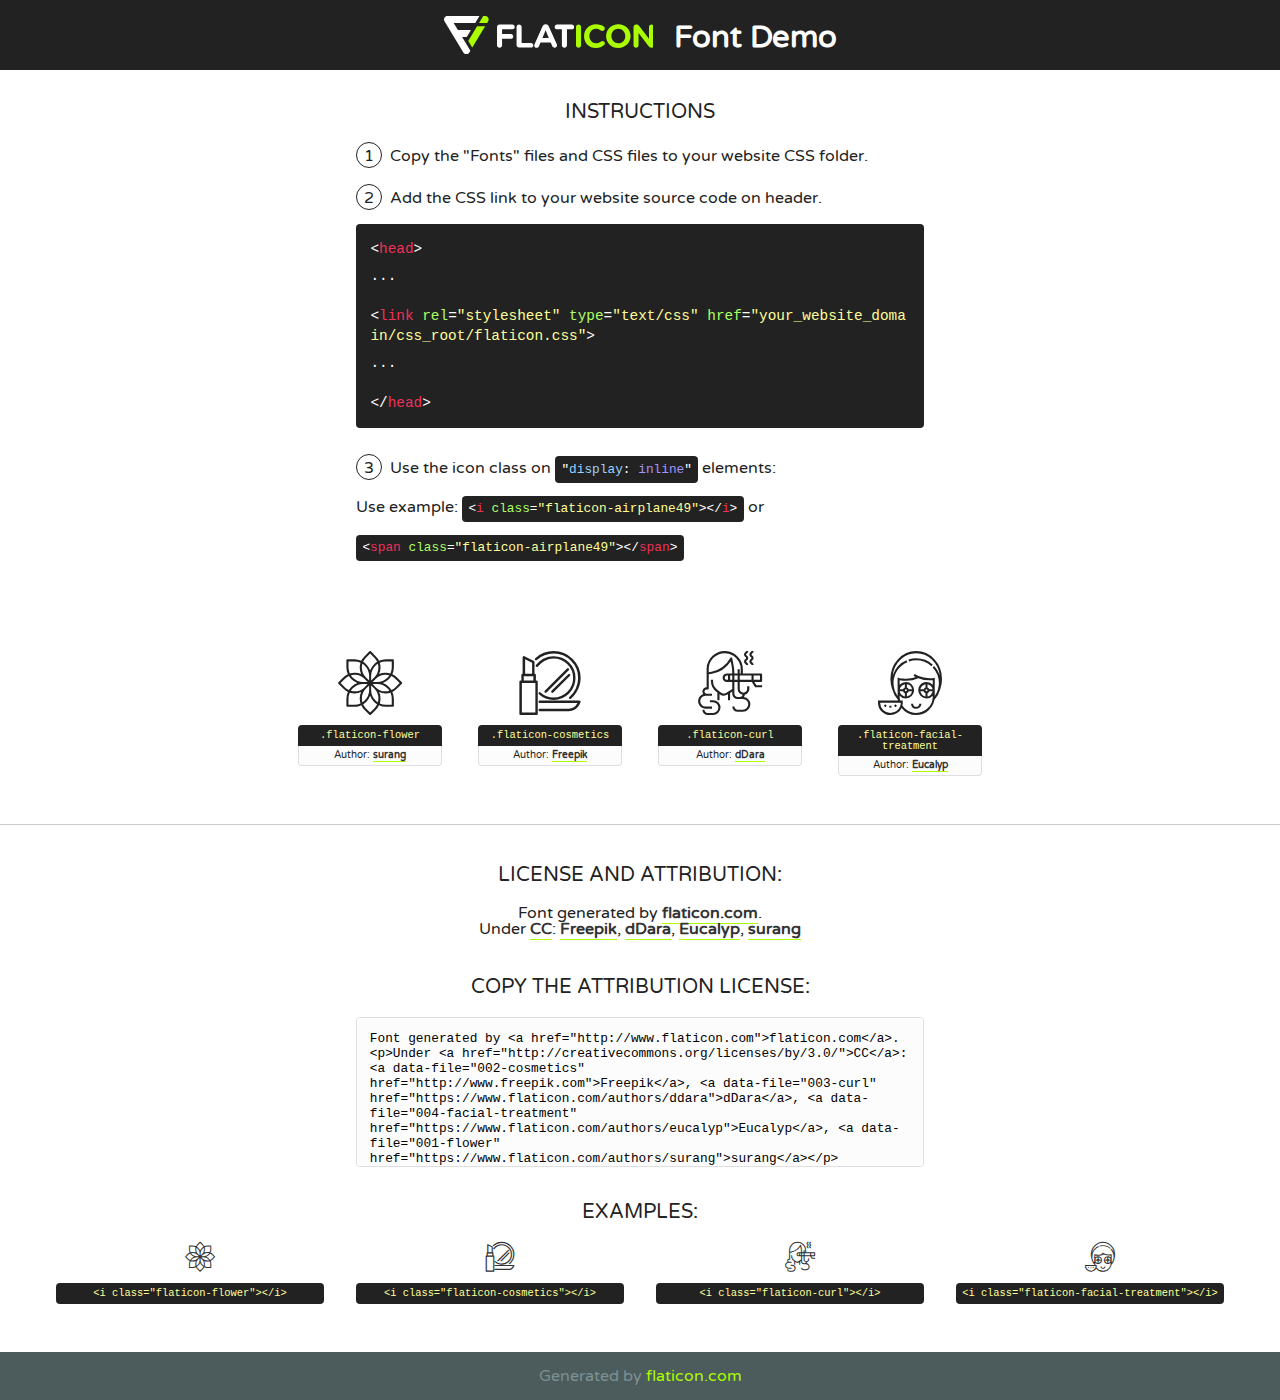
<file: fonts/flaticon/font/flaticon.html>
<!DOCTYPE html>
<!--
  Flaticon icon font: Flaticon
  Creation date: 08/09/2018 05:20
-->
<html>
<!DOCTYPE html>
<html>

<head>
    <title>Flaticon WebFont</title>
    <link href="http://fonts.googleapis.com/css?family=Varela+Round" rel="stylesheet" type="text/css" />
    <link rel="stylesheet" type="text/css" href="flaticon.css">
    <meta charset="UTF-8">
    <style>
    html, body, div, span, applet, object, iframe,
    h1, h2, h3, h4, h5, h6, p, blockquote, pre,
    a, abbr, acronym, address, big, cite, code,
    del, dfn, em, img, ins, kbd, q, s, samp,
    small, strike, strong, sub, sup, tt, var,
    b, u, i, center,
    dl, dt, dd, ol, ul, li,
    fieldset, form, label, legend,
    table, caption, tbody, tfoot, thead, tr, th, td,
    article, aside, canvas, details, embed, 
    figure, figcaption, footer, header, hgroup, 
    menu, nav, output, ruby, section, summary,
    time, mark, audio, video {
        margin: 0;
        padding: 0;
        border: 0;
        font-size: 100%;
        font: inherit;
        vertical-align: baseline;
    }
    /* HTML5 display-role reset for older browsers */
    article, aside, details, figcaption, figure, 
    footer, header, hgroup, menu, nav, section {
        display: block;
    }
    body {
        line-height: 1;
    }
    ol, ul {
        list-style: none;
    }
    blockquote, q {
        quotes: none;
    }
    blockquote:before, blockquote:after,
    q:before, q:after {
        content: '';
        content: none;
    }
    table {
        border-collapse: collapse;
        border-spacing: 0;
    }
    body {
        font-family: 'Varela Round', Helvetica, Arial, sans-serif;
        font-size: 16px;
        color: #222;
    }
    a {
        color: #333;
        border-bottom: 1px solid #a9fd00;
        font-weight: bold;
        text-decoration: none;
    }
    * {
        -moz-box-sizing: border-box;
        -webkit-box-sizing: border-box;
        box-sizing: border-box;
        margin: 0;
        padding: 0;
    }
    [class^="flaticon-"]:before, [class*=" flaticon-"]:before, [class^="flaticon-"]:after, [class*=" flaticon-"]:after {
        font-family: Flaticon;
        font-size: 30px;
        font-style: normal;
        margin-left: 20px;
        color: #333;
    }
    .wrapper {
        max-width: 600px;
        margin: auto;
        padding: 0 1em;
    }
    .title {
        font-size: 1.25em;
        text-align: center;
        margin-bottom: 1em;
        text-transform: uppercase;
    }
    header {
        text-align: center;
        background-color: #222;
        color: #fff;
        padding: 1em;
    }
    header .logo {
        width: 210px;
        height: 38px;
        display: inline-block;
        vertical-align: middle;
        margin-right: 1em;
        border: none;
    }
    header strong {
        font-size: 1.95em;
        font-weight: bold;
        vertical-align: middle;
        margin-top: 5px;
        display: inline-block;
    }
    .demo {
        margin: 2em auto;
        line-height: 1.25em;
    }
    .demo ul li {
        margin-bottom: 1em;
    }
    .demo ul li .num {
        color: #222;
        border-radius: 20px;
        display: inline-block;
        width: 26px;
        padding: 3px;
        height: 26px;
        text-align: center;
        margin-right: 0.5em;
        border: 1px solid #222;
    }
    .demo ul li code {
        background-color: #222;
        border-radius: 4px;
        padding: 0.25em 0.5em;
        display: inline-block;
        color: #fff;
        font-family: Consolas,Monaco,Lucida Console,Liberation Mono,DejaVu Sans Mono,Bitstream Vera Sans Mono,Courier New, monospace;
        font-weight: lighter;
        margin-top: 1em;
        font-size: 0.8em;
        word-break: break-all;
    }
    .demo ul li code.big {
        padding: 1em;
        font-size: 0.9em;
    }
    .demo ul li code .red {
        color: #EF3159;
    }
    .demo ul li code .green {
        color: #ACFF65;
    }
    .demo ul li code .yellow {
        color: #FFFF99;
    }
    .demo ul li code .blue {
        color: #99D3FF;
    }
    .demo ul li code .purple {
        color: #A295FF;
    }
    .demo ul li code .dots {
        margin-top: 0.5em;
        display: block;
    }
    #glyphs {
        border-bottom: 1px solid #ccc;
        padding: 2em 0;
        text-align: center;
    }
    .glyph {
        display: inline-block;
        width: 9em;
        margin: 1em;
        text-align: center;
        vertical-align: top;
        background: #FFF;
    }
    .glyph .glyph-icon {
        padding: 10px;
        display: block;
        font-family:"Flaticon";
        font-size: 64px;
        line-height: 1;
    }
    .glyph .glyph-icon:before {
        font-size: 64px;
        color: #222;
        margin-left: 0;
    }
    .class-name {
        font-size: 0.65em;
        background-color: #222;
        color: #fff;
        border-radius: 4px 4px 0 0;
        padding: 0.5em;
        color: #FFFF99;
        font-family: Consolas,Monaco,Lucida Console,Liberation Mono,DejaVu Sans Mono,Bitstream Vera Sans Mono,Courier New, monospace;
    }
    .author-name {
        font-size: 0.6em;
        background-color: #fcfcfd;
        border: 1px solid #DEDEE4;
        border-top: 0;
        border-radius: 0 0 4px 4px;
        padding: 0.5em;
    }
    .class-name:last-child {
        font-size: 10px;
        color:#888;
    }
    .class-name:last-child a {
        font-size: 10px;
        color:#555;
    }
    .class-name:last-child a:hover {
        color:#a9fd00;
    }
    .glyph > input {
        display: block;
        width: 100px;
        margin: 5px auto;
        text-align: center;
        font-size: 12px;
        cursor: text;
    }
    .glyph > input.icon-input {
        font-family:"Flaticon";
        font-size: 16px;
        margin-bottom: 10px;
    }
    .attribution .title {
        margin-top: 2em;
    }
    .attribution textarea {
        background-color: #fcfcfd;
        padding: 1em;
        border: none;
        box-shadow: none;
        border: 1px solid #DEDEE4;
        border-radius: 4px;
        resize: none;
        width: 100%;
        height: 150px;
        font-size: 0.8em;
        font-family: Consolas,Monaco,Lucida Console,Liberation Mono,DejaVu Sans Mono,Bitstream Vera Sans Mono,Courier New, monospace;
        -webkit-appearance: none;
    }
    .iconsuse {
        margin: 2em auto;
        text-align: center;
        max-width: 1200px;
    }
    .iconsuse:after {
        content: '';
        display: table;
        clear: both;
    }
    .iconsuse .image {
        float: left;
        width: 25%;
        padding: 0 1em;
    }
    .iconsuse .image p {
        margin-bottom: 1em;
    }
    .iconsuse .image span {
        display: block;
        font-size: 0.65em;
        background-color: #222;
        color: #fff;
        border-radius: 4px;
        padding: 0.5em;
        color: #FFFF99;
        margin-top: 1em;
        font-family: Consolas,Monaco,Lucida Console,Liberation Mono,DejaVu Sans Mono,Bitstream Vera Sans Mono,Courier New, monospace;
    }
    #footer {
        text-align: center;
        background-color: #4C5B5C;
        color: #7c9192;
        padding: 1em;
    }
    #footer a {
        border: none;
        color: #a9fd00;
        font-weight: normal;
    }
    @media (max-width: 960px) {
        .iconsuse .image {
            width: 50%;
        }
    }
    @media (max-width: 560px) {
        .iconsuse .image {
            width: 100%;
        }
    }
    </style>
</head>

<body class="characters-off">

    <header>
        <a href="http://www.flaticon.com" target="_blank" class="logo">
            <svg version="1.1" xmlns="http://www.w3.org/2000/svg" xmlns:xlink="http://www.w3.org/1999/xlink" xmlns:a="http://ns.adobe.com/AdobeSVGViewerExtensions/3.0/" viewBox="0 0 560.875 102.036" enable-background="new 0 0 560.875 102.036" xml:space="preserve">
                <defs>
                </defs>
                <g>
                    <g class="letters">
                        <path fill="#ffffff" d="M141.596,29.675c0-3.777,2.985-6.767,6.764-6.767h34.438c3.426,0,6.15,2.728,6.15,6.15
                        c0,3.43-2.724,6.149-6.15,6.149h-27.674v13.091h23.719c3.429,0,6.151,2.724,6.151,6.15c0,3.43-2.723,6.149-6.151,6.149h-23.719
                        v17.574c0,3.773-2.986,6.761-6.764,6.761c-3.779,0-6.764-2.989-6.764-6.761V29.675z"></path>
                        <path fill="#ffffff" d="M193.844,29.149c0-3.781,2.985-6.767,6.764-6.767c3.776,0,6.763,2.985,6.763,6.767v42.957h25.039
                        c3.426,0,6.149,2.726,6.149,6.153c0,3.425-2.723,6.15-6.149,6.15h-31.802c-3.779,0-6.764-2.986-6.764-6.768V29.149z"></path>
                        <path fill="#ffffff" d="M241.891,75.71l21.438-48.407c1.492-3.341,4.215-5.357,7.906-5.357h0.792
                        c3.686,0,6.323,2.017,7.815,5.357l21.439,48.407c0.436,0.967,0.701,1.845,0.701,2.723c0,3.602-2.809,6.501-6.414,6.501
                        c-3.161,0-5.269-1.845-6.499-4.655l-4.132-9.661h-27.059l-4.301,10.102c-1.144,2.631-3.426,4.214-6.237,4.214
                        c-3.517,0-6.24-2.81-6.24-6.325C241.1,77.64,241.451,76.677,241.891,75.71z M279.932,58.666l-8.521-20.297l-8.526,20.297H279.932
                        z"></path>
                        <path fill="#ffffff" d="M314.864,35.387H301.86c-3.429,0-6.239-2.813-6.239-6.238c0-3.429,2.811-6.24,6.239-6.24h39.533
                        c3.426,0,6.237,2.811,6.237,6.24c0,3.425-2.811,6.238-6.237,6.238h-13.001v42.785c0,3.773-2.99,6.761-6.764,6.761
                        c-3.779,0-6.764-2.989-6.764-6.761V35.387z"></path>
                        <path fill="#A9FD00" d="M352.615,29.149c0-3.781,2.985-6.767,6.767-6.767c3.774,0,6.761,2.985,6.761,6.767v49.024
                        c0,3.773-2.987,6.761-6.761,6.761c-3.781,0-6.767-2.989-6.767-6.761V29.149z"></path>
                        <path fill="#A9FD00" d="M374.132,53.836v-0.179c0-17.481,13.178-31.801,32.065-31.801c9.22,0,15.459,2.458,20.557,6.238
                        c1.402,1.054,2.637,2.985,2.637,5.357c0,3.692-2.985,6.59-6.681,6.59c-1.845,0-3.071-0.702-4.044-1.319
                        c-3.776-2.813-7.729-4.393-12.562-4.393c-10.364,0-17.831,8.611-17.831,19.154v0.173c0,10.542,7.291,19.329,17.831,19.329
                        c5.715,0,9.492-1.756,13.359-4.834c1.049-0.874,2.458-1.491,4.039-1.491c3.429,0,6.325,2.813,6.325,6.236
                        c0,2.106-1.056,3.78-2.282,4.834c-5.539,4.834-12.036,7.733-21.878,7.733C387.572,85.464,374.132,71.493,374.132,53.836z"></path>
                        <path fill="#A9FD00" d="M433.009,53.836v-0.179c0-17.481,13.79-31.801,32.766-31.801c18.981,0,32.592,14.143,32.592,31.628v0.173
                        c0,17.483-13.785,31.807-32.769,31.807C446.625,85.464,433.009,71.32,433.009,53.836z M484.224,53.836v-0.179
                        c0-10.539-7.725-19.326-18.626-19.326c-10.893,0-18.449,8.611-18.449,19.154v0.173c0,10.542,7.73,19.329,18.626,19.329
                        C476.676,72.986,484.224,64.378,484.224,53.836z"></path>
                        <path fill="#A9FD00" d="M506.233,29.321c0-3.774,2.99-6.763,6.767-6.763h1.401c3.252,0,5.183,1.583,7.029,3.953l26.093,34.265
                        V29.059c0-3.692,2.99-6.677,6.681-6.677c3.683,0,6.671,2.985,6.671,6.677v48.934c0,3.78-2.987,6.765-6.764,6.765h-0.436
                        c-3.257,0-5.188-1.581-7.034-3.953l-27.056-35.492v32.944c0,3.687-2.985,6.676-6.678,6.676c-3.683,0-6.673-2.989-6.673-6.676
                        V29.321z"></path>
                    </g>
                    <g class="insignia">
                        <path fill="#ffffff" d="M48.372,56.137h12.517l11.156-18.537H37.186L25.688,18.539h57.825L94.668,0H9.271
                        C5.925,0,2.842,1.801,1.198,4.716c-1.644,2.907-1.593,6.482,0.134,9.343l50.38,83.501c1.678,2.781,4.689,4.476,7.938,4.476
                        c3.246,0,6.257-1.695,7.935-4.476l2.898-4.804L48.372,56.137z"></path>
                        <g class="i">
                            <path fill="#A9FD00" d="M93.575,18.539h0.031v0.004l21.652,0.004l2.705-4.488c1.727-2.861,1.778-6.436,0.133-9.343
                            C116.454,1.801,113.371,0,110.026,0h-5.294L93.575,18.539z"></path>
                            <polygon fill="#A9FD00" points="88.291,27.356 64.725,66.486 75.519,84.404 109.942,27.356"></polygon>
                        </g>
                    </g>
                </g>
            </svg>
        </a>
        <strong>Font Demo</strong>
    </header>


    <section class="demo wrapper">

        <p class="title">Instructions</p>

        <ul>
            <li>
                <span class="num">1</span>Copy the "Fonts" files and CSS files to your website CSS folder.
            </li>
            <li>
                <span class="num">2</span>Add the CSS link to your website source code on header.
                <code class="big">
                    &lt;<span class="red">head</span>&gt;
                    <br/><span class="dots">...</span>
                    <br/>&lt;<span class="red">link</span> <span class="green">rel</span>=<span class="yellow">"stylesheet"</span> <span class="green">type</span>=<span class="yellow">"text/css"</span> <span class="green">href</span>=<span class="yellow">"your_website_domain/css_root/flaticon.css"</span>&gt;
                    <br/><span class="dots">...</span>
                    <br/>&lt;/<span class="red">head</span>&gt;
                </code>
            </li>

            <li>
                <p>
                    <span class="num">3</span>Use the icon class on <code>"<span class="blue">display</span>:<span class="purple"> inline</span>"</code> elements:
                    <br />
                    Use example: <code>&lt;<span class="red">i</span> <span class="green">class</span>=<span class="yellow">&quot;flaticon-airplane49&quot;</span>&gt;&lt;/<span class="red">i</span>&gt;</code> or <code>&lt;<span class="red">span</span> <span class="green">class</span>=<span class="yellow">&quot;flaticon-airplane49&quot;</span>&gt;&lt;/<span class="red">span</span>&gt;</code>
            </li>
        </ul>

    </section>




   <section id="glyphs">          
    
      
        <div class="glyph"><div class="glyph-icon flaticon-flower"></div>
            <div class="class-name">.flaticon-flower</div>
            <div class="author-name">Author: <a data-file="001-flower" href="https://www.flaticon.com/authors/surang">surang</a> </div> 
        </div>        
        
        <div class="glyph"><div class="glyph-icon flaticon-cosmetics"></div>
            <div class="class-name">.flaticon-cosmetics</div>
            <div class="author-name">Author: <a data-file="002-cosmetics" href="http://www.freepik.com">Freepik</a> </div> 
        </div>        
        
        <div class="glyph"><div class="glyph-icon flaticon-curl"></div>
            <div class="class-name">.flaticon-curl</div>
            <div class="author-name">Author: <a data-file="003-curl" href="https://www.flaticon.com/authors/ddara">dDara</a> </div> 
        </div>        
        
        <div class="glyph"><div class="glyph-icon flaticon-facial-treatment"></div>
            <div class="class-name">.flaticon-facial-treatment</div>
            <div class="author-name">Author: <a data-file="004-facial-treatment" href="https://www.flaticon.com/authors/eucalyp">Eucalyp</a> </div> 
        </div>        
        

    </section>



    <section class="attribution wrapper"   style="text-align:center;">

      <div class="title">License and attribution:</div><div class="attrDiv">Font generated by <a href="http://www.flaticon.com">flaticon.com</a>. <div><p>Under <a href="http://creativecommons.org/licenses/by/3.0/">CC</a>: <a data-file="002-cosmetics" href="http://www.freepik.com">Freepik</a>, <a data-file="003-curl" href="https://www.flaticon.com/authors/ddara">dDara</a>, <a data-file="004-facial-treatment" href="https://www.flaticon.com/authors/eucalyp">Eucalyp</a>, <a data-file="001-flower" href="https://www.flaticon.com/authors/surang">surang</a></p>  </div>
      </div>
      <div class="title">Copy the Attribution License:</div>

    <textarea onclick="this.focus();this.select();">Font generated by &lt;a href=&quot;http://www.flaticon.com&quot;&gt;flaticon.com&lt;/a&gt;. <p>Under <a href="http://creativecommons.org/licenses/by/3.0/">CC</a>: <a data-file="002-cosmetics" href="http://www.freepik.com">Freepik</a>, <a data-file="003-curl" href="https://www.flaticon.com/authors/ddara">dDara</a>, <a data-file="004-facial-treatment" href="https://www.flaticon.com/authors/eucalyp">Eucalyp</a>, <a data-file="001-flower" href="https://www.flaticon.com/authors/surang">surang</a></p>  
     </textarea>

    </section>

    <section class="iconsuse">

          <div class="title">Examples:</div>            
             
            <div class="image">
                <p>
                    <i class="glyph-icon flaticon-flower"></i> 
                    <span>&lt;i class=&quot;flaticon-flower&quot;&gt;&lt;/i&gt;</span>
                </p>
            </div>
            
            <div class="image">
                <p>
                    <i class="glyph-icon flaticon-cosmetics"></i> 
                    <span>&lt;i class=&quot;flaticon-cosmetics&quot;&gt;&lt;/i&gt;</span>
                </p>
            </div>
            
            <div class="image">
                <p>
                    <i class="glyph-icon flaticon-curl"></i> 
                    <span>&lt;i class=&quot;flaticon-curl&quot;&gt;&lt;/i&gt;</span>
                </p>
            </div>
            
            <div class="image">
                <p>
                    <i class="glyph-icon flaticon-facial-treatment"></i> 
                    <span>&lt;i class=&quot;flaticon-facial-treatment&quot;&gt;&lt;/i&gt;</span>
                </p>
            </div>
                       
        </div>
                            
    </section>

<div id="footer">
    <div>Generated by <a href="http://www.flaticon.com">flaticon.com</a>
    </div>
</div>



</body>
</html>
</file>
<file: fonts/flaticon/font/flaticon.css>
/*
  	Flaticon icon font: Flaticon
  	Creation date: 08/09/2018 05:20
  	*/

@font-face {
  font-family: "Flaticon";
  src: url("./Flaticon.eot");
  src: url("./Flaticon.eot?#iefix") format("embedded-opentype"),
       url("./Flaticon.woff") format("woff"),
       url("./Flaticon.ttf") format("truetype"),
       url("./Flaticon.svg#Flaticon") format("svg");
  font-weight: normal;
  font-style: normal;
}

@media screen and (-webkit-min-device-pixel-ratio:0) {
  @font-face {
    font-family: "Flaticon";
    src: url("./Flaticon.svg#Flaticon") format("svg");
  }
}

[class^="flaticon-"]:before, [class*=" flaticon-"]:before,
[class^="flaticon-"]:after, [class*=" flaticon-"]:after {   
  font-family: Flaticon;
        font-size: 20px;
font-style: normal;
margin-left: 20px;
}

.flaticon-flower:before { content: "\f100"; }
.flaticon-cosmetics:before { content: "\f101"; }
.flaticon-curl:before { content: "\f102"; }
.flaticon-facial-treatment:before { content: "\f103"; }
</file>
